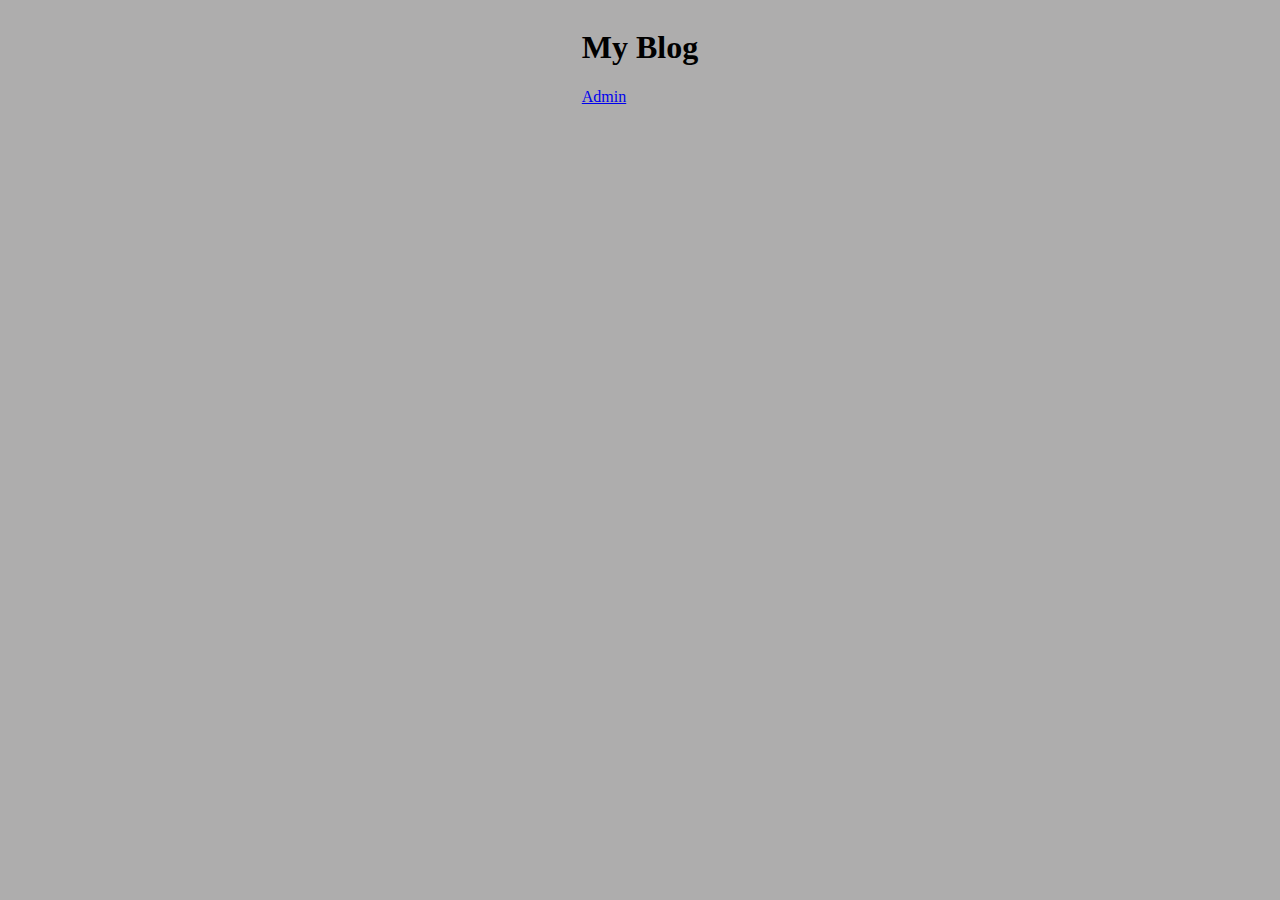
<file: blog-client-template/index.html>
<html lang="en">
<head>
    <meta charset="UTF-8">
    <meta name="viewport" content="width=device-width, initial-scale=1.0">
    <title>Document</title>
    <link rel="stylesheet" href="css/style.css">
</head>
<body>
    <header>
        <h1>My Blog</h1>
        <a href="admin/index.html">Admin</a>
    </header>

    <section id="blog-posts">
        
    </section>
    <script src="js/posts.js"></script>
</body>
</html>
</file>
<file: blog-client-template/css/style.css>
*{
    background-color: rgb(174, 173, 173);
}

header{
    display: grid;
    justify-content:center;
}

#blog-posts{
    display:grid;
    justify-content: center;

}
.author{
    font-style: italic;
}

.post-content{
font-style: italic;
}

#post-content{
    display:grid;
    justify-content: center;
}
.post-author{
    font-style: italic;
}

.content{
    font-style: italic;
}
</file>
